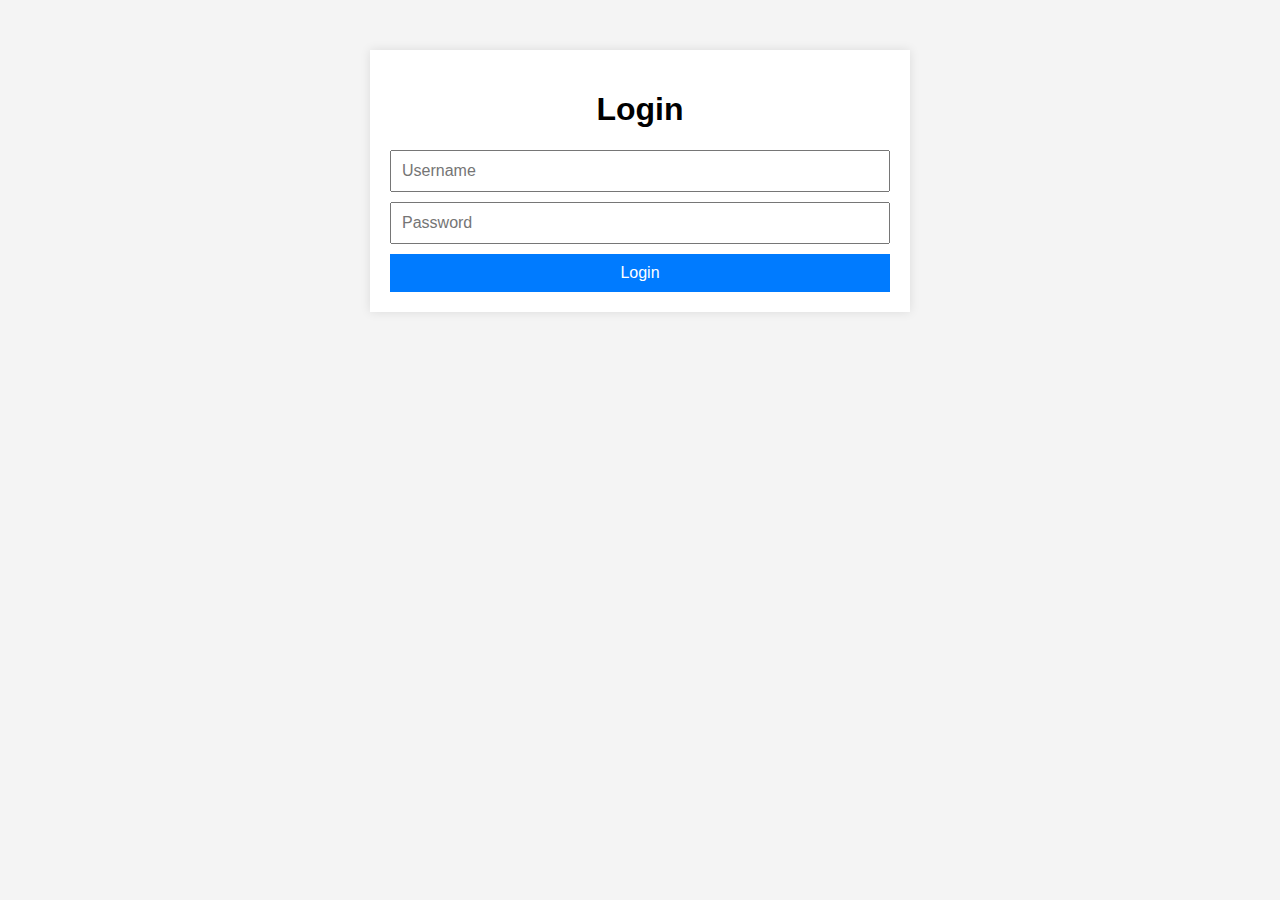
<file: index.html>
<!DOCTYPE html>
<html lang="en">
<head>
    <meta charset="UTF-8">
    <meta name="viewport" content="width=device-width, initial-scale=1.0">
    <title>MyOwn - Login</title>
    <link rel="stylesheet" href="styles.css">
</head>
<body>
    <div class="login-container">
        <h1>Login</h1>
        <form id="login-form">
            <input type="text" id="username" placeholder="Username" required>
            <input type="password" id="password" placeholder="Password" required>
            <button type="submit">Login</button>
        </form>
    </div>
    <script src="app.js"></script>
</body>
</html>
</file>
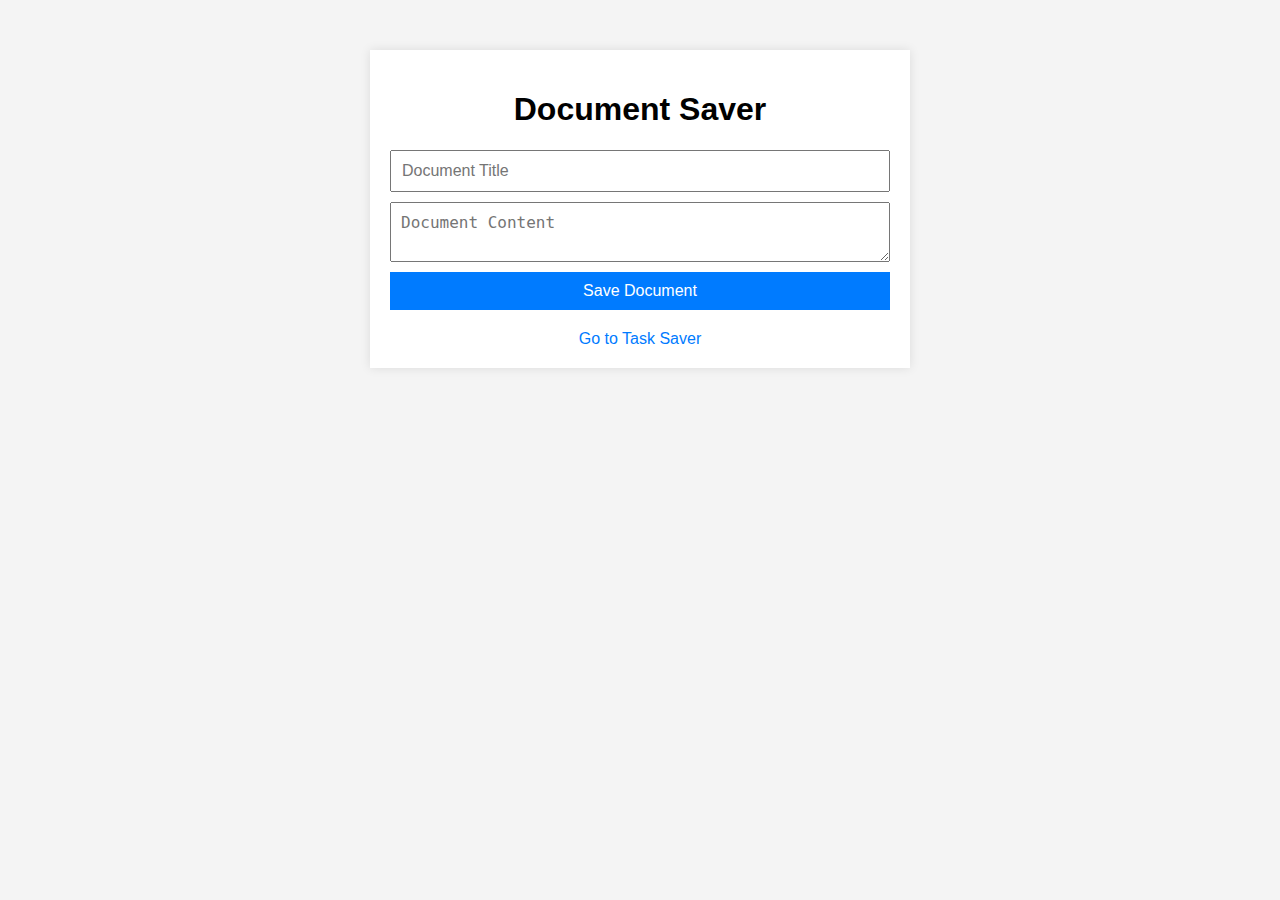
<file: documents.html>
<!DOCTYPE html>
<html lang="en">
<head>
    <meta charset="UTF-8">
    <meta name="viewport" content="width=device-width, initial-scale=1.0">
    <title>MyOwn - Document Saver</title>
    <link rel="stylesheet" href="styles.css">
</head>
<body>
    <div class="document-container">
        <h1>Document Saver</h1>
        <form id="document-form">
            <input type="text" id="document-title" placeholder="Document Title" required>
            <textarea id="document-content" placeholder="Document Content" required></textarea>
            <button type="submit">Save Document</button>
        </form>
        <ul id="document-list"></ul>
        <a href="tasks.html">Go to Task Saver</a>
    </div>
    <script src="app.js"></script>
</body>
</html>
</file>
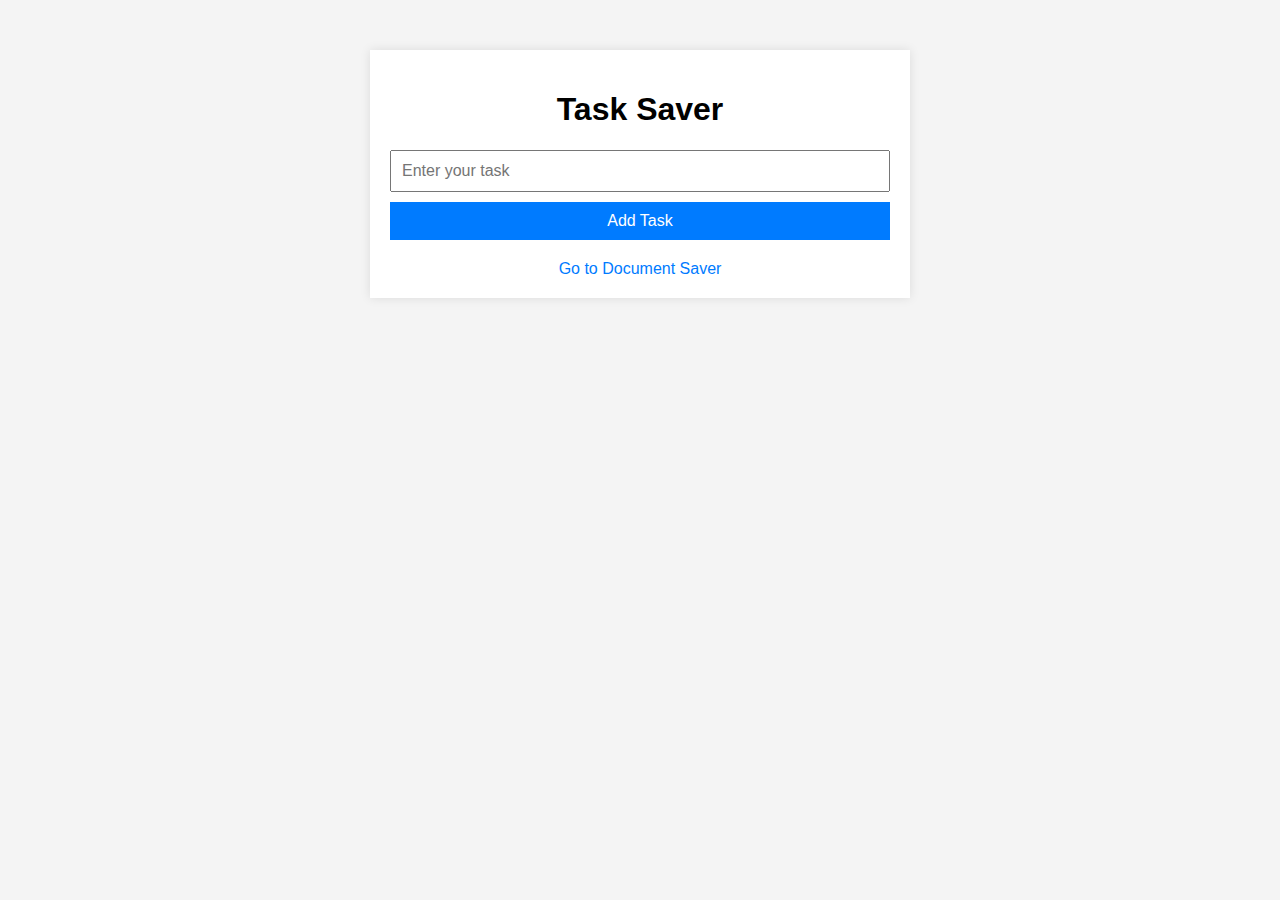
<file: tasks.html>
<!DOCTYPE html>
<html lang="en">
<head>
    <meta charset="UTF-8">
    <meta name="viewport" content="width=device-width, initial-scale=1.0">
    <title>MyOwn - Task Saver</title>
    <link rel="stylesheet" href="styles.css">
</head>
<body>
    <div class="task-container">
        <h1>Task Saver</h1>
        <form id="task-form">
            <input type="text" id="task" placeholder="Enter your task" required>
            <button type="submit">Add Task</button>
        </form>
        <ul id="task-list"></ul>
        <a href="documents.html">Go to Document Saver</a>
    </div>
    <script src="app.js"></script>
</body>
</html>
</file>
<file: styles.css>
body {
    font-family: Arial, sans-serif;
    background-color: #f4f4f4;
    margin: 0;
    padding: 0;
}

.login-container, .task-container, .document-container {
    max-width: 500px;
    margin: 50px auto;
    padding: 20px;
    background: #fff;
    box-shadow: 0 0 10px rgba(0, 0, 0, 0.1);
    text-align: center;
}

form {
    display: flex;
    flex-direction: column;
}

input, textarea {
    margin-bottom: 10px;
    padding: 10px;
    font-size: 16px;
}

button {
    padding: 10px;
    font-size: 16px;
    background: #007BFF;
    color: #fff;
    border: none;
    cursor: pointer;
}

button:hover {
    background: #0056b3;
}

ul {
    list-style-type: none;
    padding: 0;
}

ul li {
    padding: 10px;
    background: #eee;
    margin-bottom: 5px;
}

a {
    display: block;
    margin-top: 20px;
    color: #007BFF;
    text-decoration: none;
}

a:hover {
    text-decoration: underline;
}
</file>
